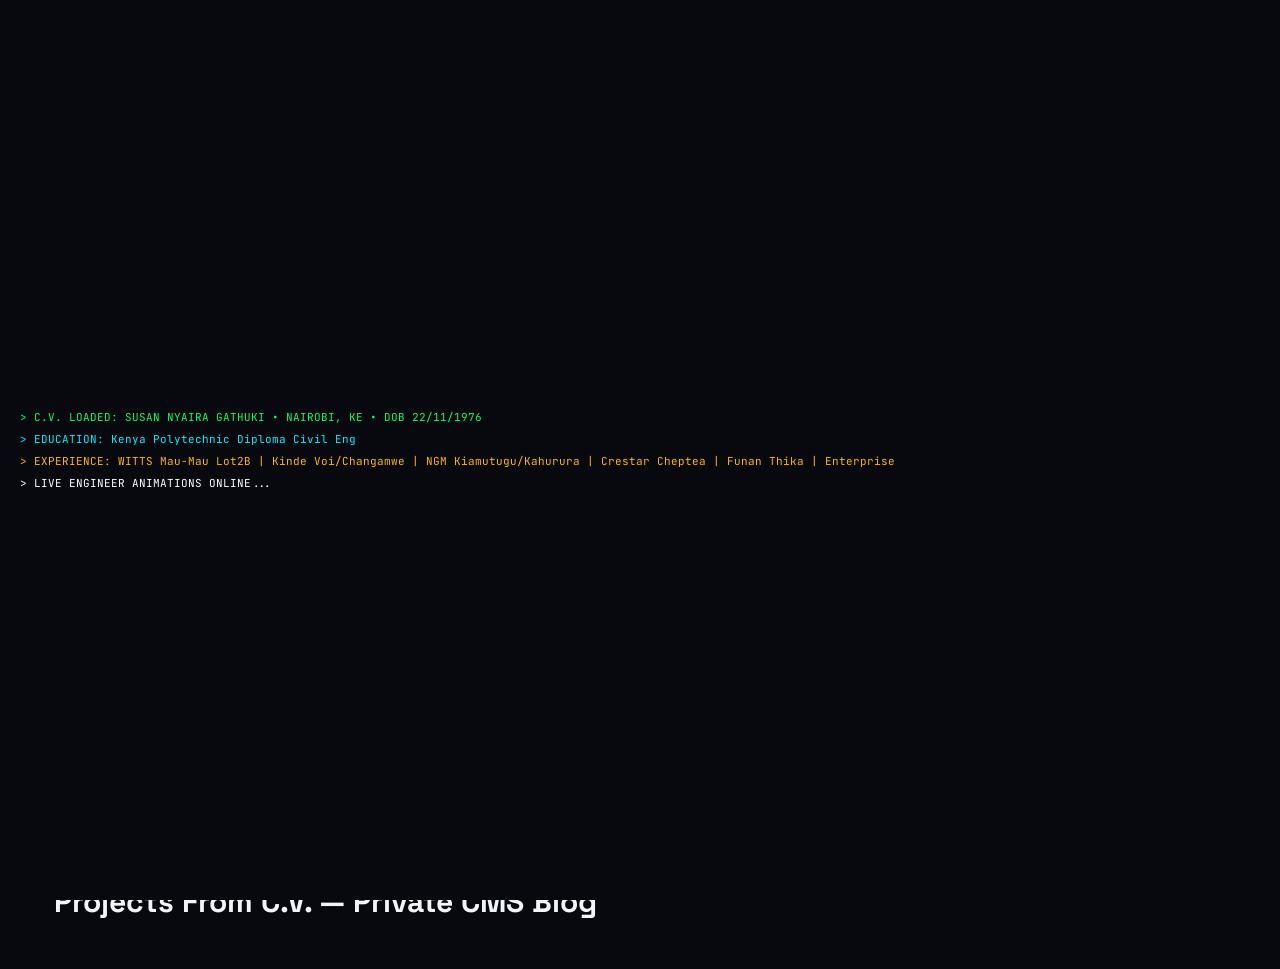
<file: index.html>
<!DOCTYPE html><html lang="en"><head><meta charset="UTF-8"><meta name="viewport" content="width=device-width,initial-scale=1.0"><title>SUSAN NYAIRA GATHUKI | C.V. Portfolio</title>
<link href="https://fonts.googleapis.com/css2?family=Space+Grotesk:wght@700;800&family=JetBrains+Mono:wght@400;700&display=swap" rel="stylesheet">
<style>
:root{--bg:#07090e;--card:#101525;--cyan:#00f0ff;--amber:#ffb700;--green:#00ff66;--muted:#64748b}
*{margin:0;padding:0;box-sizing:border-box}body{background:var(--bg);color:#f1f5f9;font-family:'Space Grotesk';overflow-x:hidden}
canvas#field{position:fixed;inset:0;z-index:-2}.grid{position:fixed;inset:0;z-index:-1;background-image:linear-gradient(rgba(0,240,255,0.05) 1px,transparent 1px),linear-gradient(90deg,rgba(0,240,255,0.05) 1px,transparent 1px);background-size:42px 42px;animation:gm 22s linear infinite}
@keyframes gm{to{background-position:42px 42px}}
#boot{position:fixed;inset:0;background:var(--bg);z-index:9999;padding:20px;display:flex;flex-direction:column;justify-content:center;gap:8px;font-family:'JetBrains Mono';font-size:11px}.boot{opacity:0;transform:translateX(-12px)}
.nav{position:sticky;top:0;z-index:30;display:flex;justify-content:space-between;align-items:center;padding:12px 14px;background:rgba(7,9,14,0.88);backdrop-filter:blur(16px);border-bottom:1px solid rgba(0,240,255,0.14);font-family:'JetBrains Mono';font-size:10px}
.dot{width:8px;height:8px;background:var(--green);border-radius:50%;box-shadow:0 0 10px var(--green);animation:pulse 1s infinite;display:inline-block}
@keyframes pulse{50%{transform:scale(1.4)}}
.hero{max-width:1200px;margin:auto;padding:20px 14px;display:grid;grid-template-columns:1.15fr 0.85fr;gap:18px}
@media(max-width:860px){.hero{grid-template-columns:1fr}}
.eyebrow{font-family:'JetBrains Mono';font-size:8px;letter-spacing:0.28em;color:var(--amber);display:flex;flex-wrap:wrap;gap:8px}
.title{margin-top:12px;line-height:0.88;font-weight:800}.line{display:block;overflow:hidden}.char{display:inline-block;opacity:0;transform-origin:bottom}
@keyframes danceIn{0%{transform:translateY(120%) rotateX(-80deg) scale(0.7);opacity:0}60%{transform:translateY(-8%) rotateX(15deg) scale(1.1);opacity:1}100%{transform:translateY(0) rotateX(0) scale(1);opacity:1}}
.wave{animation:wave 3s ease-in-out infinite}
@keyframes wave{0%,100%{transform:translateY(0)}50%{transform:translateY(-7px)}}
.char:hover{animation:bounce 0.5s ease!important;color:var(--amber)!important}
@keyframes bounce{50%{transform:translateY(-14px) scale(1.15)}}
.desc{color:#94a3b8;font-size:12.5px;line-height:1.6;margin-top:12px}
.site{margin-top:14px;background:linear-gradient(180deg,rgba(16,21,37,0.95),rgba(10,14,26,0.7));border:1px solid rgba(0,240,255,0.18);border-radius:14px;padding:12px;position:relative;overflow:hidden}
.top{font-family:'JetBrains Mono';font-size:9px;color:var(--muted);display:flex;justify-content:space-between}
.svgBox{width:100%;height:74px;margin-top:8px}
.path{stroke:var(--cyan);stroke-width:2;fill:none;stroke-dasharray:900;stroke-dashoffset:900;filter:drop-shadow(0 0 6px var(--cyan))}
.tower{stroke:var(--amber);stroke-width:1.2;fill:none;stroke-dasharray:340;stroke-dashoffset:340}
.metrics{display:grid;grid-template-columns:repeat(2,1fr);gap:10px;margin-top:14px}
@media(min-width:640px){.metrics{grid-template-columns:repeat(4,1fr)}}
.met{background:rgba(0,0,0,0.36);border:1px solid rgba(255,255,255,0.08);border-radius:12px;padding:14px;text-align:center;opacity:0;transform:translateY(16px);position:relative;overflow:hidden}
.met.n{font-family:'JetBrains Mono';font-size:28px;font-weight:800;color:var(--cyan)}.met.l{font-family:'JetBrains Mono';font-size:7.5px;color:var(--muted);margin-top:4px;letter-spacing:0.1em;line-height:1.4}
.met.bar{position:absolute;bottom:0;left:0;height:3px;background:linear-gradient(90deg,var(--cyan),var(--amber));width:0}
.sec{max-width:1200px;margin:auto;padding:34px 14px}
.k{font-family:'JetBrains Mono';font-size:8px;letter-spacing:0.3em;color:var(--amber)}.t{font-size:clamp(20px,5vw,30px);font-weight:800;margin-top:6px}
.cardLive{background:linear-gradient(180deg,rgba(16,21,37,0.95),rgba(10,14,26,0.7));border:1px solid rgba(0,240,255,0.13);border-radius:12px;padding:14px;position:relative;overflow:hidden}
.cardLive::before{content:'';position:absolute;top:0;left:-100%;width:60%;height:100%;background:linear-gradient(90deg,transparent,rgba(0,240,255,0.06),transparent);animation:sweep 3.2s infinite}
@keyframes sweep{100%{left:200%}}
.timeline{position:relative;margin-top:18px;padding-left:22px}
.timeline::before{content:'';position:absolute;left:6px;top:0;bottom:0;width:2px;background:linear-gradient(180deg,var(--cyan),var(--amber));opacity:0.5}
.tItem{position:relative;background:rgba(16,21,37,0.9);border:1px solid rgba(0,240,255,0.12);border-radius:10px;padding:12px 14px;margin-bottom:12px;opacity:0;transform:translateX(12px)}
.tItem::before{content:'';position:absolute;left:-20px;top:16px;width:10px;height:10px;background:var(--cyan);border-radius:50%;box-shadow:0 0 10px var(--cyan)}
</style></head><body>
<canvas id="field"></canvas><div class="grid"></div>
<div id="boot">
<div class="boot" style="color:var(--green)">> C.V. LOADED: SUSAN NYAIRA GATHUKI • NAIROBI, KE • DOB 22/11/1976</div>
<div class="boot" style="color:var(--cyan)">> EDUCATION: Kenya Polytechnic Diploma Civil Eng</div>
<div class="boot" style="color:var(--amber)">> EXPERIENCE: WITTS Mau-Mau Lot2B | Kinde Voi/Changamwe | NGM Kiamutugu/Kahurura | Crestar Cheptea | Funan Thika | Enterprise</div>
<div class="boot" style="color:#fff">> LIVE ENGINEER ANIMATIONS ONLINE...</div>
</div>
<div class="nav"><div id="logo" style="cursor:pointer" title="Tap 5x for admin">[ ENG-<span style="color:var(--cyan)">SUSAN-NYAIRA</span> ] • Nairobi, KE</div><div style="display:flex;gap:6px;align-items:center"><span class="dot"></span> LIVE FROM C.V.</div><div style="font-size:8px;color:var(--muted)">PRIVATE CMS</div></div>

<section class="hero">
<div>
<div class="eyebrow"><span>● DIPLOMA CIVIL ENG • KENYA POLYTECHNIC</span><span>● 25 YRS SINCE 2000</span><span>● AUTOCAD • MS EXCEL</span></div>
<h1 class="title" id="title"><span class="line" id="l1"></span><span class="line" id="l2"></span></h1>
<p class="desc"><b style="color:#fff">Career Objective:</b> To perform well my responsibilities hence exposing my knowledge and skill to enable me gain experience and attaining my goal of becoming a Civil Engineer.<br>Lang: English, Kiswahili, Kikuyu. susannyaira@gmail.com • +254723559929</p>

<div class="site">
<div class="top"><span>CHAINAGE: <span id="chain" style="color:var(--cyan)">KM 0+000</span> • LIVE LEVELING</span><span style="color:var(--amber)">PLOTTING PROFILES</span></div>
<svg class="svgBox" viewBox="0 0 400 70"><path class="path" id="roadPath" d="M10,55 Q90,12 190,36 T390,20"/><path class="tower" id="towerPath" d="M320,60 L330,10 L340,60 M325,38 L335,38 M322,50 L338,50"/><g id="levelG"><line x1="20" y1="45" x2="70" y2="45" stroke="#00f0ff" stroke-width="1.2"/><circle cx="70" cy="45" r="4" fill="none" stroke="#ffb700" stroke-width="1.2"/><line x1="70" y1="45" x2="70" y2="60" stroke="#ffb700" stroke-dasharray="3 3"/></g></svg>
<div style="display:flex;gap:6px"><div style="flex:1;height:4px;background:rgba(255,255,255,0.08);border-radius:4px;overflow:hidden"><div id="p1" style="height:100%;width:0%;background:linear-gradient(90deg,var(--cyan),var(--amber))"></div></div><div style="flex:1;height:4px;background:rgba(255,255,255,0.08);border-radius:4px;overflow:hidden"><div id="p2" style="height:100%;width:0%;background:linear-gradient(90deg,var(--amber),var(--green))"></div></div></div>
</div>

<div class="metrics" id="metrics">
<div class="met" data-t="25"><div class="n" id="m1">0</div><div class="l">YEARS EXPERIENCE<br>2000 → 2025</div><div class="bar"></div></div>
<div class="met" data-t="11"><div class="n" id="m2">0</div><div class="l">PROJECTS FROM C.V.<br>ROADS, WATER, POWER</div><div class="bar"></div></div>
<div class="met" data-t="6"><div class="n" id="m3">0</div><div class="l">EMPLOYERS<br>WITTS, KINDE, NGM, CRE-STAR</div><div class="bar"></div></div>
<div class="met" data-t="4"><div class="n" id="m4">0</div><div class="l">132/33kV SITES<br>VOI, KIAMUTUGU, KAHURURA</div><div class="bar"></div></div>
</div>

<button onclick="document.getElementById('exp').scrollIntoView({behavior:'smooth'})" style="margin-top:14px;padding:11px 16px;border-radius:8px;background:var(--cyan);color:#000;font-family:'JetBrains Mono';font-size:11px;font-weight:700;border:none;cursor:pointer">VIEW FULL C.V. TIMELINE →</button>
</div>

<!-- THIS IS THE PLACE YOU MARKED - NOW CMS CONTROLLED -->
<div class="cardLive" id="profileCard">
<div style="display:flex;justify-content:space-between;font-family:'JetBrains Mono';font-size:9px"><span style="color:var(--cyan);border:1px solid rgba(0,240,255,0.3);padding:3px 7px;border-radius:4px">SYS-01 // LIVE PROFILE • C.V. VERIFIED</span><span style="color:var(--green)">● LIVE</span></div>
<div style="width:100%;aspect-ratio:1;border-radius:12px;background:radial-gradient(100% 100% at 30% 20%,#1c2540,#0b0f1a);border:1px solid rgba(255,255,255,0.08);overflow:hidden;margin-top:10px;display:flex;align-items:center;justify-content:center;position:relative">
<img id="realPhoto" style="width:100%;height:100%;object-fit:cover;display:none"><div id="ph" style="text-align:center;padding:20px"><div style="font-size:48px">👷🏾‍♀️</div><div style="font-family:'JetBrains Mono';font-size:10px;color:#64748b;margin-top:8px;line-height:1.4">REAL PHOTO VIA PRIVATE CMS<br>SUSAN NYAIRA GATHUKI<br><span style="font-size:8px;color:var(--cyan)">Admin uploads here → private</span></div></div>
<div id="liveRing" style="position:absolute;inset:-2px;border:2px dashed rgba(0,240,255,0.25);border-radius:12px;animation:spin 18s linear infinite"></div>
</div>
<div style="margin-top:10px;font-family:'JetBrains Mono';font-size:10px;line-height:1.6;color:#94a3b8"><div>📞 +254-723559929</div><div>✉️ susannyaira@gmail.com</div><div>🆔 20353921 • DOB 22/11/1976 • Nairobi, KE</div><div style="margin-top:6px;color:var(--amber);font-size:9px">REF: Eng. Ephraim Ruitha 0729669860 • Eng. E.H. Mugo 0725202378 • Eng. James Kibiru 0722499491</div></div>
</div>
</section>

<section id="exp" class="sec"><div class="k">02 // WORK EXPERIENCE • 11 POSITIONS • REAL C.V.</div><div class="t">Verified Timeline — Live Drawing</div><div class="timeline" id="timeline"></div></section>

<section class="sec"><div class="k">03 // DEPLOYED INFRASTRUCTURE • REAL PROJECTS ONLY</div><div class="t">Projects From C.V. — Private CMS Blog</div><div id="grid" style="display:grid;grid-template-columns:1fr;gap:12px;margin-top:14px"></div></section>

<style>@keyframes spin{to{transform:rotate(360deg)}}</style>
<script>
// SECRET ADMIN ACCESS - Tap logo 5 times
let taps=0;document.getElementById('logo').addEventListener('click',()=>{taps++;if(taps>=5){window.location.href='admin.html';}setTimeout(()=>taps=0,2000);});

// BOOT
document.querySelectorAll('.boot').forEach((b,i)=>{setTimeout(()=>{b.style.transition='all 0.55s cubic-bezier(0.16,1,0.3,1)';b.style.opacity='1';b.style.transform='translateX(0)';},150+i*200)});
setTimeout(()=>{const el=document.getElementById('boot');el.style.transition='all 0.75s cubic-bezier(0.16,1,0.3,1)';el.style.transform='translateY(-100%)';el.style.opacity='0';start();},2200);
function danceText(txt,id){const c=document.getElementById(id);c.innerHTML='';[...txt].forEach((ch,i)=>{const s=document.createElement('span');s.className='char';s.textContent=ch===' '?'\u00A0':ch;s.style.animation=`danceIn 0.85s cubic-bezier(0.16,1,0.3,1) ${i*0.042}s both`;c.appendChild(s);setTimeout(()=>{s.classList.add('wave');s.style.animationDelay=(i*0.07)+'s';},1100+i*42);});}
function start(){danceText('Eng. Susan','l1');setTimeout(()=>danceText('Nyaira Gathuki','l2'),500);counters();engineer();timelineDraw();projectsRender();loadPhoto();}
function counters(){document.querySelectorAll('.met').forEach((met,i)=>{setTimeout(()=>{met.style.transition='all 0.6s cubic-bezier(0.16,1,0.3,1)';met.style.opacity='1';met.style.transform='translateY(0)';},i*100);const tgt=parseInt(met.dataset.t);let cur=0;const inc=tgt/70;const nid=met.querySelector('.n').id;const iv=setInterval(()=>{cur+=inc;if(cur>=tgt){cur=tgt;clearInterval(iv);}document.getElementById(nid).textContent=Math.floor(cur);},20);const bar=met.querySelector('.bar');setTimeout(()=>{bar.style.transition='width 1.5s ease';bar.style.width='100%';},i*100+180);});}
function engineer(){const r=document.getElementById('roadPath'),t=document.getElementById('towerPath');setTimeout(()=>{r.style.transition='stroke-dashoffset 2.4s ease';r.style.strokeDashoffset='0';t.style.transition='stroke-dashoffset 1.6s ease 0.3s';t.style.strokeDashoffset='0';},80);let x=10;setInterval(()=>{x+=1.3;if(x>370)x=10;document.getElementById('levelG').setAttribute('transform',`translate(${x},0)`);document.getElementById('chain').textContent=`KM ${Math.floor(x/30)}+${String(Math.floor((x%30)*10)).padStart(3,'0')}`;document.getElementById('p1').style.width=(x/390*100)+'%';document.getElementById('p2').style.width=((x+70)%390/390*100)+'%';},35);}
const canvas=document.getElementById('field'),ctx=canvas.getContext('2d');function rs(){canvas.width=innerWidth;canvas.height=innerHeight}rs();addEventListener('resize',rs);const pts=[...Array(50)].map(()=>({x:Math.random()*innerWidth,y:Math.random()*innerHeight,vx:(Math.random()-0.5)*0.5,vy:(Math.random()-0.5)*0.5}));(function loop(){ctx.clearRect(0,0,canvas.width,canvas.height);pts.forEach(p=>{p.x+=p.vx;p.y+=p.vy;if(p.x<0||p.x>canvas.width)p.vx*=-1;if(p.y<0||p.y>canvas.height)p.vy*=-1;ctx.beginPath();ctx.arc(p.x,p.y,1.1,0,6.28);ctx.fillStyle='rgba(0,240,255,0.6)';ctx.fill();});for(let i=0;i<pts.length;i++)for(let j=i+1;j<pts.length;j++){const dx=pts[i].x-pts[j].x,dy=pts[i].y-pts[j].y,d=Math.hypot(dx,dy);if(d<120){ctx.beginPath();ctx.moveTo(pts[i].x,pts[i].y);ctx.lineTo(pts[j].x,pts[j].y);ctx.strokeStyle=`rgba(0,240,255,${0.15*(1-d/120)})`;ctx.lineWidth=0.5;ctx.stroke();}}requestAnimationFrame(loop);})();
const exps=[
  {y:'FEB 2022 - DATE',t:'WITTS CONSULTING ENGINEERS — Inspector of Works',d:'Mau-mau Road Lot 2B — Supervision earth works, concrete, pavement, daily reports, safety.'},
  {y:'MAR 2024 - FEB 2025',t:'MASTERS PRICE SUPPLIERS LTD — Project Manager',d:'Managing workers, reports, program, payment certs, schedules, safety, quality, community wayleaves.'},
  {y:'JUN 2019 - JUN 2023',t:'Kinde Engineering — Project Manager',d:'Rehab 132/33kV Voi + tower relocation Changamwe roundabout.'},
  {y:'JUN 2016 - MAY 2019',t:'NGM COMPANY LTD — Supervisor',d:'132/33kV Kiamutugu & Kahurura power stations.'},
  {y:'SEP 2012 - 2016',t:'Crestar Consulting — Senior Inspector Roads',d:'Cheptea-Baraton Kimondi — earthworks, subbase, base, asphalt.'},
  {y:'JUN 2010 - AUG 2012',t:'Funan Construction — Quantity Surveyor',d:'Thika Road water/sewer relocation + Mukuru kwa Jenga.'},
  {y:'MAR 2009 - MAY 2010',t:'Crestar Consulting — Inspector',d:'Enterprise Road rehabilitation.'},
  {y:'APR 2007 - MAR 2009',t:'Ministry of Public Works — Inspector',d:'Asphalt works, estimating quantities.'},
  {y:'2006 - 2007',t:'Funan Construction — Surveyor/Supervisor',d:'Ruai water supply.'},
  {y:'OCT 2003 - NOV 2005',t:'Kirima and Sons — Surveyor/Supervisor',d:'Sewer line, road works, paving slabs.'},
  {y:'JAN 2000 - APR 2003',t:'Kirinyaga Construction — Draughts Lady',d:'Reducing levels, cross sections, quantity estimation.'},
];
function timelineDraw(){const tl=document.getElementById('timeline');exps.forEach((e,i)=>{const div=document.createElement('div');div.className='tItem';div.innerHTML=`<div style="font-family:JetBrains Mono;font-size:9px;color:var(--cyan)">${e.y}</div><h4 style="font-size:13px;margin-top:2px">${e.t}</h4><p style="font-size:11px;color:#64748b;margin-top:4px;line-height:1.5">${e.d}</p>`;tl.appendChild(div);setTimeout(()=>{div.style.transition='all 0.6s cubic-bezier(0.16,1,0.3,1)';div.style.opacity='1';div.style.transform='translateX(0)';},700+i*140);});}
const realProjects=[
  {id:'ENG-002',cat:'civil',title:'Mau-Mau Road Lot 2B',desc:'Inspector — WITTS — earthworks, concrete, pavement — FEB 2022-DATE'},
  {id:'ENG-003',cat:'power',title:'132/33kV Voi + Changamwe Towers',desc:'PM — Kinde — Rehab Voi + relocation Changamwe — JUN 2019-2023'},
  {id:'ENG-004',cat:'power',title:'132/33kV Kiamutugu & Kahurura',desc:'Supervisor — NGM — Construction power stations — 2016-2019'},
  {id:'ENG-005',cat:'civil',title:'Cheptea-Baraton Kimondi Road',desc:'Senior Inspector — Crestar — earthworks, subbase, asphalt — 2012-2016'},
  {id:'ENG-006',cat:'civil',title:'Thika Road Water/Sewer Relocation',desc:'QS — Funan — Thika Road + Mukuru kwa Jenga — 2010-2012'},
];
function projectsRender(){const g=document.getElementById('grid');const all=JSON.parse(localStorage.getItem('eng_susan_projects')||'null')||realProjects;if(!localStorage.getItem('eng_susan_projects'))localStorage.setItem('eng_susan_projects',JSON.stringify(realProjects));g.innerHTML='';all.forEach(p=>{const d=document.createElement('div');d.style.cssText='background:rgba(16,21,37,0.9);border:1px solid rgba(0,240,255,0.12);border-radius:10px;padding:12px';d.innerHTML=`<div style="font-family:JetBrains Mono;font-size:8px;color:var(--cyan);border:1px solid rgba(0,240,255,0.25);display:inline-block;padding:2px 6px;border-radius:4px">${p.id} • ${p.cat.toUpperCase()}</div><h3 style="font-size:14px;margin-top:8px">${p.title}</h3><p style="font-size:11px;color:#64748b;margin-top:4px">${p.desc}</p>${p.photos?.[0]?`<img src="${p.photos[0]}" style="width:100%;height:130px;object-fit:cover;border-radius:8px;margin-top:8px">`:''}`;g.appendChild(d);});}
function loadPhoto(){const s=localStorage.getItem('eng_susan_photo');if(s){const im=document.getElementById('realPhoto');im.src=s;im.style.display='block';document.getElementById('ph').style.display='none';}}
</script>
</body></html>
</file>
